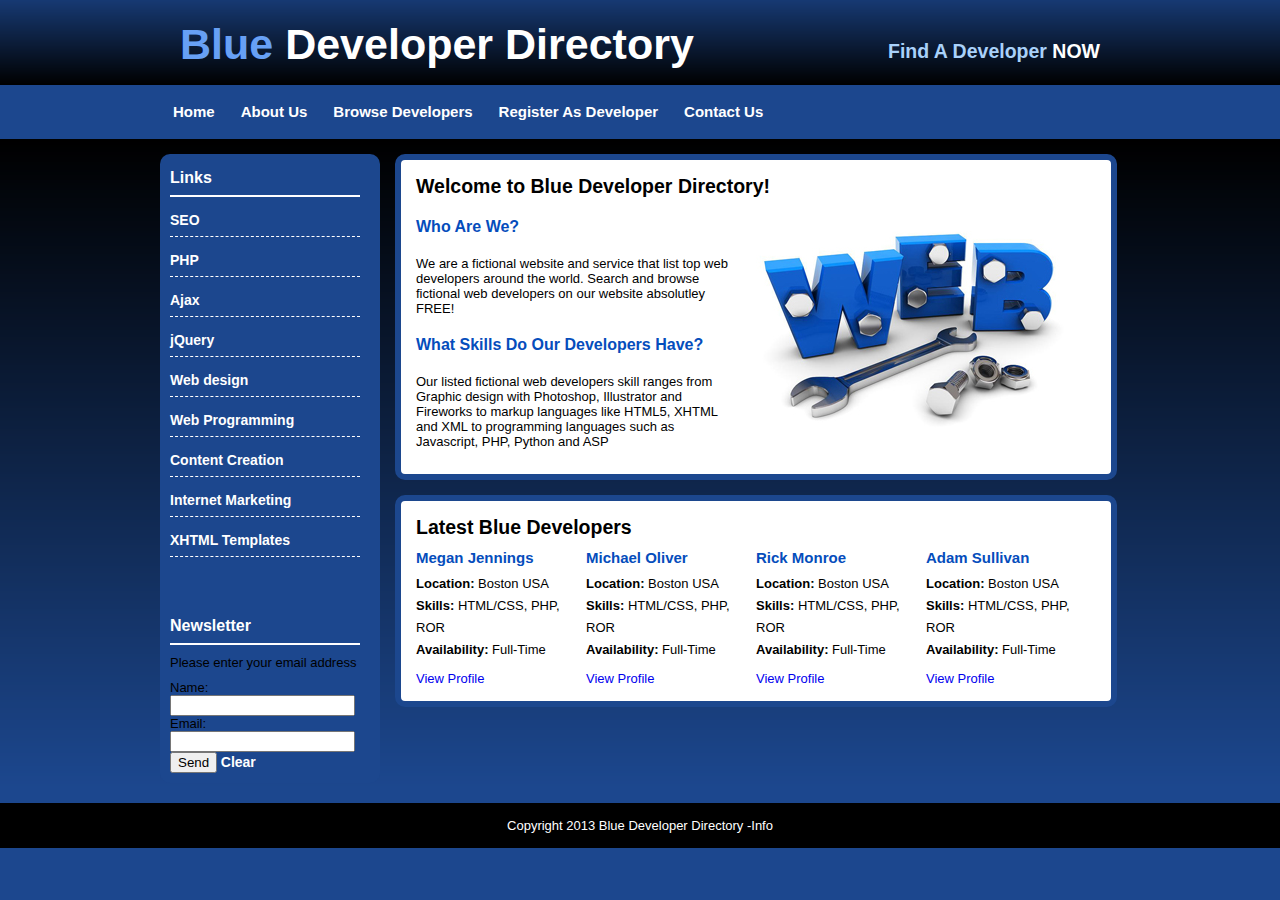
<file: index.html>
<!DOCTYPE html>
<html>
<head>
<link rel="stylesheet" href="style.css" type="text/css">
<title>Blue Developer Directory</title>

<script>
	function initStorage(){
		//setItem = store
		function saveName(){
			var name = document.getElementById('name');
			localStorage.setItem('name',name.value);
			alert(localStorage.getItem("name"));
		}
		
		function saveEmail(){
			var email = document.getElementById('email');
			localStorage.setItem('email',email.value);
			alert(localStorage.getItem("email"));
		}
		
		//Run functions
		saveName();
		saveEmail();
	}
	
	function displayName(){	
		//getItem = retrieve
		if(localStorage.getItem('name') != null){
			document.write('Welcome Back,' + localStorage.getItem('name'));
		}
	}
		
	function showText(){
		if(localStorage.getItem('email') == null){
			document.write('<p>Please enter your email address</p>');
		} else {
			document.write('<p><strong>Subscribed Email:</strong> '+localStorage.getItem('email')+'</p> ');
		}
	}
	
	function clearAll(){
		localStorage.clear();   
		window.location.reload()
	}
	</script>
</head>
<body>
	<div id="container">
		<header>
			<h1><span class="blue-text">Blue</span> Developer Directory</h1>
			<h2>Find A Developer <span class="white-text">NOW</span></h2>
		</header><!--header end-->
		
		<nav id="menu">
			<ul>
				<li class="menuitem"><a href="index.html">Home</a></li>
				<li class="menuitem"><a href="about.html">About Us</a></li>
				<li class="menuitem"><a href="browse.html">Browse Developers</a></li>
				<li class="menuitem"><a href="register.html">Register As Developer</a></li>
				<li class="menuitem"><a href="contact.html">Contact Us</a></li>
			</ul>
			<div id="displayname"> <!--If want run the function , must put the <script>-->
				<script>
					displayName();
				</script>
			</div>
	    </nav> 
		 
		 <nav id="leftmenu">
        <h3>Links</h3>
			<ul>
				<li><a href="browse.html">SEO</a></li>
				<li><a href="browse.html">PHP</a></li>
				<li><a href="browse.html">Ajax</a></li>
				<li><a href="browse.html">jQuery</a></li>
				<li><a href="browse.html">Web design</a></li>
				<li><a href="browse.html">Web Programming</a></li>
				<li><a href="browse.html">Content Creation</a></li>
				<li><a href="browse.html">Internet Marketing</a></li>
				<li><a href="browse.html">XHTML Templates</a></li>
			</ul>
			<br><br>
			<div>
				<br><br>
				<h3>Newsletter</h3>
				<script type="text/javascript">
					showText();
				</script>
				<form id="news" onsubmit="initStorage()">
					Name: <input type="text" id="name" name="name">
					Email: <input type="email" id="email" name="email">
					<input type="submit" value="Send">
					<a href="#" onClick="clearAll()">Clear</a>
				</form>
			</div>
		</nav><!--leftmenu end-->
		
		<section>
			<h2>Welcome to Blue Developer Directory! </h2>
			<img class="float" src="images/web.jpg" alt="web developer directory">
			<h3>Who Are We?</h3>
			<p>We are a fictional website and service that list top web developers around the world. Search and browse fictional web developers on our website absolutley FREE!</p>
			<h3>What Skills Do Our Developers Have?</h3>
			<p>Our listed fictional web developers skill ranges from Graphic design with Photoshop, Illustrator and Fireworks to markup languages like HTML5, XHTML and XML to programming languages such as Javascript, PHP, Python and ASP</p>
		</section>
		
		<section>
			<h2>Latest Blue Developers</h2>
			<div class="developer">
				<h4>Adam Sullivan</h4>
				<ul>
					<li><strong>Location: </strong> Boston USA</li>
					<li><strong>Skills: </strong> HTML/CSS, PHP, ROR</li>
					<li><strong>Availability:</strong> Full-Time
				</ul>
				<a href="#">View Profile</a>
			</div><!--developer end-->
		
		<div class="developer">
			<h4>Rick Monroe</h4>
			<ul>
				<li><strong>Location: </strong> Boston USA</li>
				<li><strong>Skills: </strong> HTML/CSS, PHP, ROR</li>
				<li><strong>Availability:</strong> Full-Time
			</ul>
			<a href="#">View Profile</a>
		</div><!--developer end-->
		
		<div class="developer">
			<h4>Michael Oliver</h4>
			<ul>
				<li><strong>Location: </strong> Boston USA</li>
				<li><strong>Skills: </strong> HTML/CSS, PHP, ROR</li>
				<li><strong>Availability:</strong> Full-Time
			</ul>
			<a href="#">View Profile</a>
	    </div><!--developer end-->
		
		<div class="developer">
			<h4>Megan Jennings</h4>
			<ul>
				<li><strong>Location: </strong> Boston USA</li>
				<li><strong>Skills: </strong> HTML/CSS, PHP, ROR</li>
				<li><strong>Availability:</strong> Full-Time
			</ul>
			<a href="#">View Profile</a>	
		</div><!--developer end-->
		
	</section>
	</div><!--container end-->

	<div style="clear: both;"> <!--style="clear :both; is no more float display.-->
	<footer>
		Copyright 2013 Blue Developer Directory -<a style="color: white;" href="info.html">Info</a>
	</footer>
	</div>
</body>
</html>
</file>
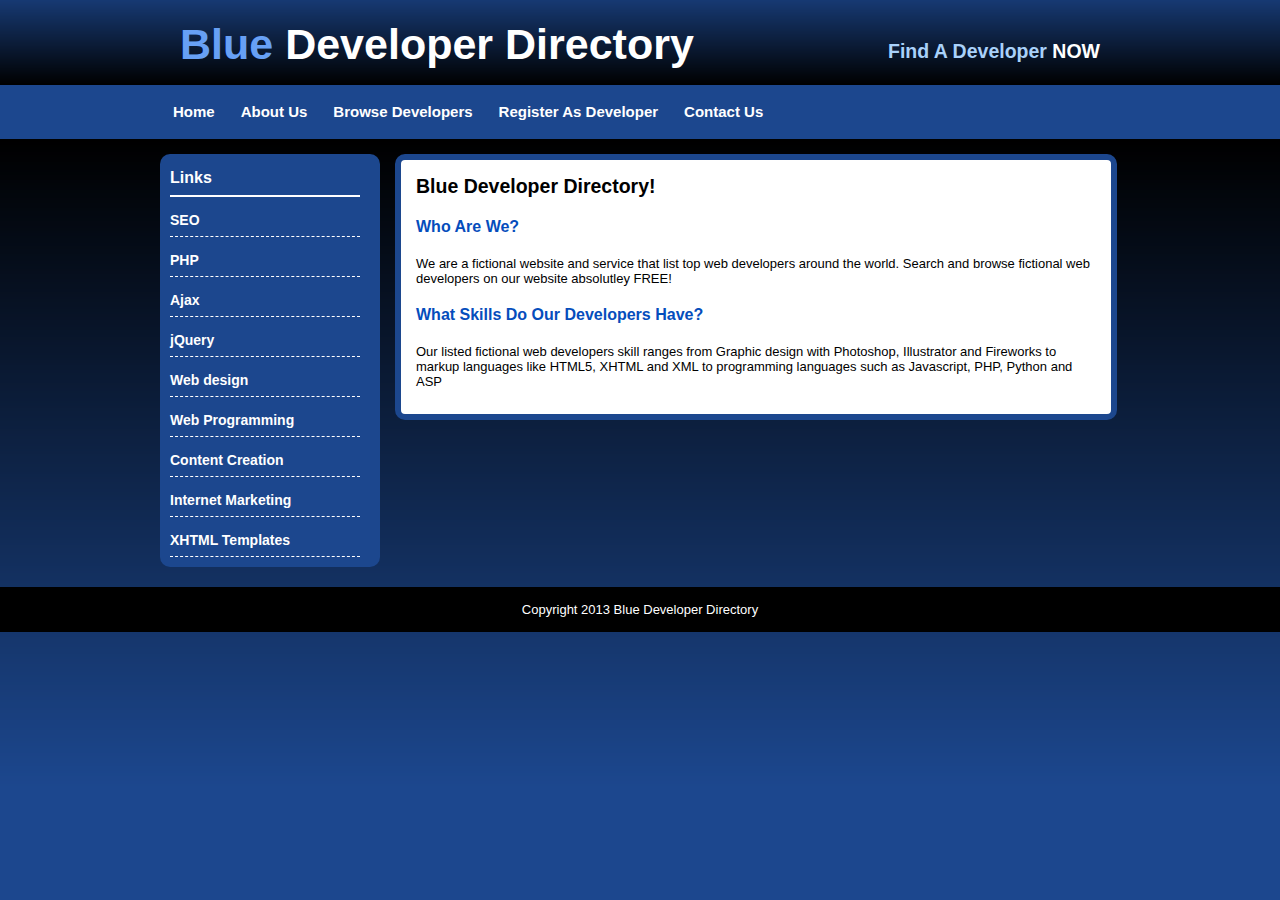
<file: about.html>
<!DOCTYPE html>
<html>
<head>
<link rel="stylesheet" href="style.css" type="text/css">
<title>Blue Developer Directory</title>
</head>
<body>
	<div id="container">
		<header>
			<h1><span class="blue-text">Blue</span> Developer Directory</h1>
			<h2>Find A Developer <span class="white-text">NOW</span></h2>
		</header><!--header end-->
		
		<nav id="menu">
			<ul>
				<li class="menuitem"><a href="index.html">Home</a></li>
				<li class="menuitem"><a href="about.html">About Us</a></li>
				<li class="menuitem"><a href="browse.html">Browse Developers</a></li>
				<li class="menuitem"><a href="register.html">Register As Developer</a></li>
				<li class="menuitem"><a href="contact.html">Contact Us</a></li>
			</ul>
	    </nav> 
		 
		 <nav id="leftmenu">
        <h3>Links</h3>
			<ul>
				<li><a href="browse.html">SEO</a></li>
				<li><a href="browse.html">PHP</a></li>
				<li><a href="browse.html">Ajax</a></li>
				<li><a href="browse.html">jQuery</a></li>
				<li><a href="browse.html">Web design</a></li>
				<li><a href="browse.html">Web Programming</a></li>
				<li><a href="browse.html">Content Creation</a></li>
				<li><a href="browse.html">Internet Marketing</a></li>
				<li><a href="browse.html">XHTML Templates</a></li>
			</ul>
		</nav><!--leftmenu end-->
		
		<section>
		<h2>Blue Developer Directory! </h2>
<h3>Who Are We?</h3>
<p>We are a fictional website and service that list top web developers around the world. Search and browse fictional web developers on our website absolutley FREE!</p>
<h3>What Skills Do Our Developers Have?</h3>
<p>Our listed fictional web developers skill ranges from Graphic design with Photoshop, Illustrator and Fireworks to markup languages like HTML5, XHTML and XML to programming languages such as Javascript, PHP, Python and ASP</p>
        </section>
	
</div><!--container end-->

<div style="clear: both;">
	<footer>
		Copyright 2013 Blue Developer Directory
	</footer>
	</div>
</body>
</html>
</file>
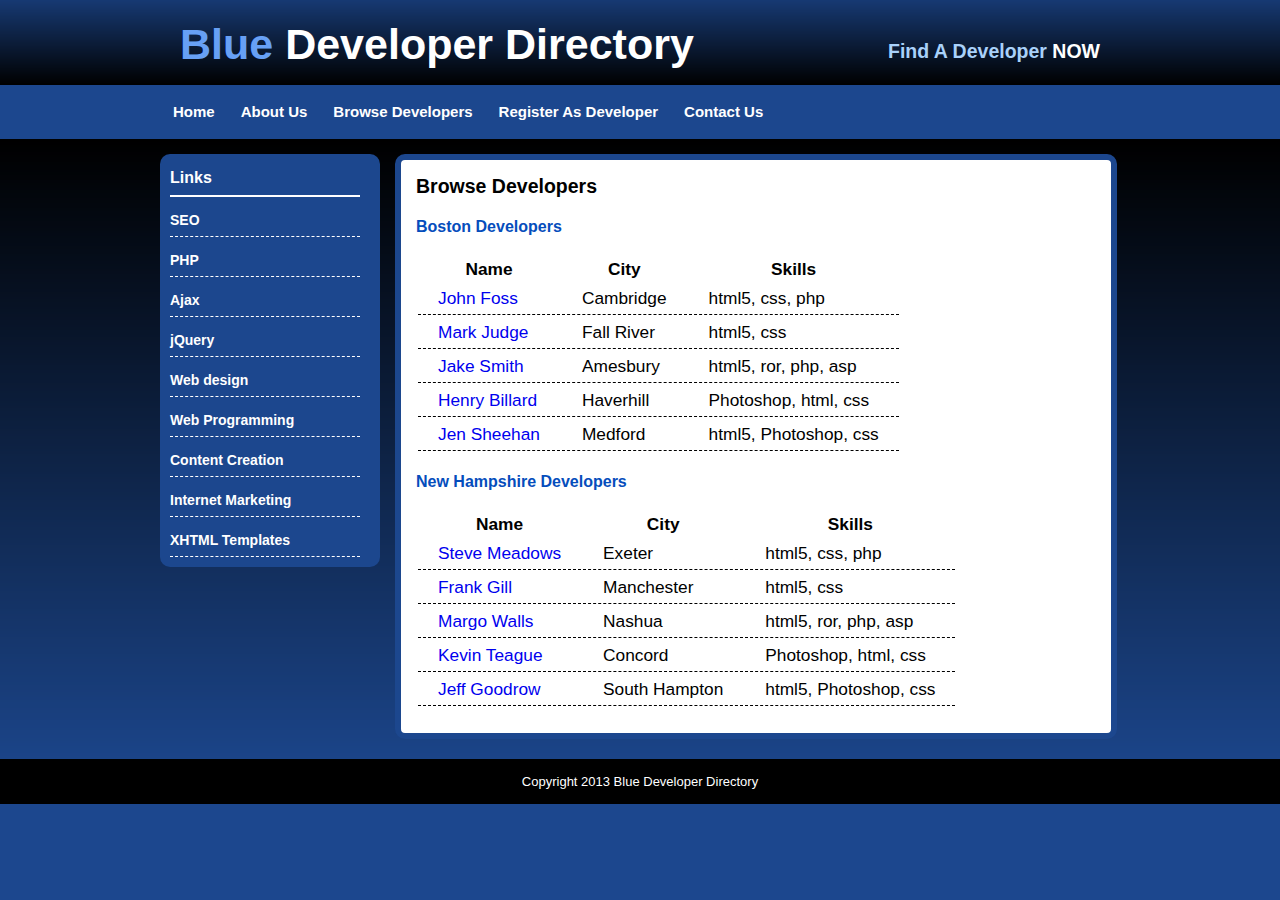
<file: browse.html>
<!DOCTYPE html>
<html>
<head>
<link rel="stylesheet" href="style.css" type="text/css">
<title>Blue Developer Directory</title>
</head>
<body>
	<div id="container">
		<header>
			<h1><span class="blue-text">Blue</span> Developer Directory</h1>
			<h2>Find A Developer <span class="white-text">NOW</span></h2>
		</header><!--header end-->
		
		<nav id="menu">
			<ul>
				<li class="menuitem"><a href="index.html">Home</a></li>
				<li class="menuitem"><a href="about.html">About Us</a></li>
				<li class="menuitem"><a href="browse.html">Browse Developers</a></li>
				<li class="menuitem"><a href="register.html">Register As Developer</a></li>
				<li class="menuitem"><a href="contact.html">Contact Us</a></li>
			</ul>
	    </nav> 
		 
		 <nav id="leftmenu">
        <h3>Links</h3>
			<ul>
				<li><a href="browse.html">SEO</a></li>
				<li><a href="browse.html">PHP</a></li>
				<li><a href="browse.html">Ajax</a></li>
				<li><a href="browse.html">jQuery</a></li>
				<li><a href="browse.html">Web design</a></li>
				<li><a href="browse.html">Web Programming</a></li>
				<li><a href="browse.html">Content Creation</a></li>
				<li><a href="browse.html">Internet Marketing</a></li>
				<li><a href="browse.html">XHTML Templates</a></li>
			</ul>
		</nav><!--leftmenu end-->
		
		<section>
		<h2>Browse Developers</h2>
		<h3 class="blue-background">Boston Developers</h3>
<table class="dev-table">
		<thead>
			<tr>
			<th>Name</th>
			<th>City</th>
			<th>Skills</th>
			</tr>
		</thead>
		<tbody>
		<tr>
			<td><a href="profile.html">John Foss</a></td>
			<td>Cambridge</td>
			<td>html5, css, php</td>
		</tr>
		<tr>
			<td><a href="profile.html">Mark Judge</a></td>
			<td>Fall River</td>
			<td>html5, css</td>
		</tr>
		<tr>
			<td><a href="profile.html">Jake Smith</a></td>
			<td>Amesbury</td>
			<td>html5, ror, php, asp</td>
		</tr>
		<tr>
			<td><a href="profile.html">Henry Billard</a></td>
			<td>Haverhill</td>
			<td>Photoshop, html, css</td>
		</tr>
		<tr>
			<td><a href="profile.html">Jen Sheehan</a></td>
			<td>Medford</td>
			<td>html5, Photoshop, css</td>
		</tr>
		</tbody>
	</table>
	
	<h3 class="blue-background">New Hampshire Developers</h3>
	<table class="dev-table">
		<thead>
			<tr>
				<th>Name</th>
				<th>City</th>
				<th>Skills</th>
			</tr>
		</thead>
		<tbody>
			<tr>
				<td><a href="profile.html">Steve Meadows</a></td>
				<td>Exeter</td>
				<td>html5, css, php</td>
			</tr>
			<tr>
				<td><a href="profile.html">Frank Gill</a></td>
				<td>Manchester</td>
				<td>html5, css</td>
			</tr>
			<tr>
				<td><a href="profile.html">Margo Walls</a></td>
				<td>Nashua</td>
				<td>html5, ror, php, asp</td>
			</tr>
			<tr>
				<td><a href="profile.html">Kevin Teague</a></td>
				<td>Concord</td>
				<td>Photoshop, html, css</td>
			</tr>
			<tr>
				<td><a href="profile.html">Jeff Goodrow</a></td>
				<td>South Hampton</td>
				<td>html5, Photoshop, css</td>
			</tr>
		</tbody>
	</table>
    </section>
	
</div><!--container end-->

<div style="clear: both;">
	<footer>
		Copyright 2013 Blue Developer Directory
	</footer>
	</div>
</body>
</html>
</file>
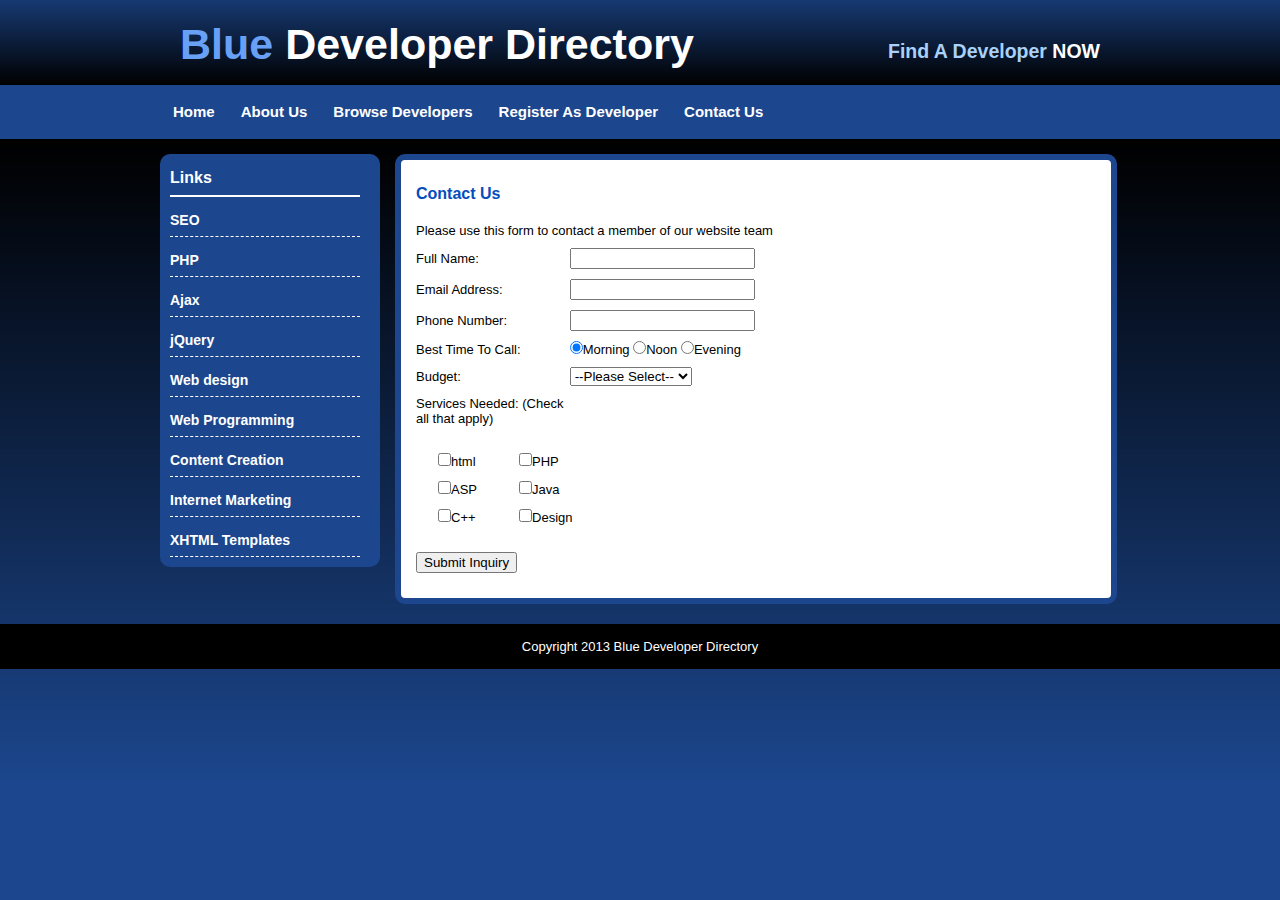
<file: contact.html>
<!DOCTYPE html>
<html>
<head>
<link rel="stylesheet" href="style.css" type="text/css">
<title>Blue Developer Directory</title>
</head>
<body>
	<div id="container">
		<header>
			<h1><span class="blue-text">Blue</span> Developer Directory</h1>
			<h2>Find A Developer <span class="white-text">NOW</span></h2>
		</header><!--header end-->
		
		<nav id="menu">
			<ul>
				<li class="menuitem"><a href="index.html">Home</a></li>
				<li class="menuitem"><a href="about.html">About Us</a></li>
				<li class="menuitem"><a href="browse.html">Browse Developers</a></li>
				<li class="menuitem"><a href="register.html">Register As Developer</a></li>
				<li class="menuitem"><a href="contact.html">Contact Us</a></li>
			</ul>
	    </nav> 
		 
		 <nav id="leftmenu">
        <h3>Links</h3>
			<ul>
				<li><a href="browse.html">SEO</a></li>
				<li><a href="browse.html">PHP</a></li>
				<li><a href="browse.html">Ajax</a></li>
				<li><a href="browse.html">jQuery</a></li>
				<li><a href="browse.html">Web design</a></li>
				<li><a href="browse.html">Web Programming</a></li>
				<li><a href="browse.html">Content Creation</a></li>
				<li><a href="browse.html">Internet Marketing</a></li>
				<li><a href="browse.html">XHTML Templates</a></li>
			</ul>
		</nav><!--leftmenu end-->
		
		<section>
			<h3>Contact Us</h3>
			<p>Please use this form to contact a member of our website team</p>
			<form method="post" action="somescript.php">
				<p>
					<label for="name">Full Name:</label>
					<input type="text" name="name">
				</p>
				<p>
					<label for="email">Email Address: </label>
					<input type="text" name="email">
				</p>
				<p>
					<label for="phone">Phone Number: </label>
					<input type="text" name="phone">
				</p>
				<p>
					<label for="call">Best Time To Call: </label>
					<input type="radio" name="time" value="morning" checked>Morning
					<input type="radio" name="time" value="noon">Noon
					<input type="radio" name="time" value="evening">Evening
				</p>
				<p>
					<label for="budget">Budget: </label>
					<select type="list" name="budget">
						<option>--Please Select--</option>
						<option value="100-500">$100 - $500</option>
						<option value="500-1000">$500 - $1000</option>
						<option value="1000-2000">$1000 - $2000</option>
						<option value="2000+">$2000+</option>
						<option value="not sure">Not Sure</option>
					</select>
				</p>
				<p>
					<label for="call">Services Needed: (Check all that apply) </label>
					<table>
						<tr>
							<td><input type="checkbox" name="services" value="html">html</td>
							<td><input type="checkbox" name="services" value="php">PHP</td>
						</tr>
						<tr>
							<td><input type="checkbox" name="services" value="asp">ASP</td>
							<td><input type="checkbox" name="services" value="java">Java</td>
						</tr>
						<tr>
							<td><input type="checkbox" name="services" value="c">C++</td>
							<td><input type="checkbox" name="services" value="design">Design</td>
						</tr>
					</table>
				</p>
				<p>
					<input type="submit" value="Submit Inquiry">
				</p>
			</form>
		</section>
	
</div><!--container end-->

<div style="clear: both;">
	<footer>
		Copyright 2013 Blue Developer Directory
	</footer>
	</div>
</body>
</html>
</file>
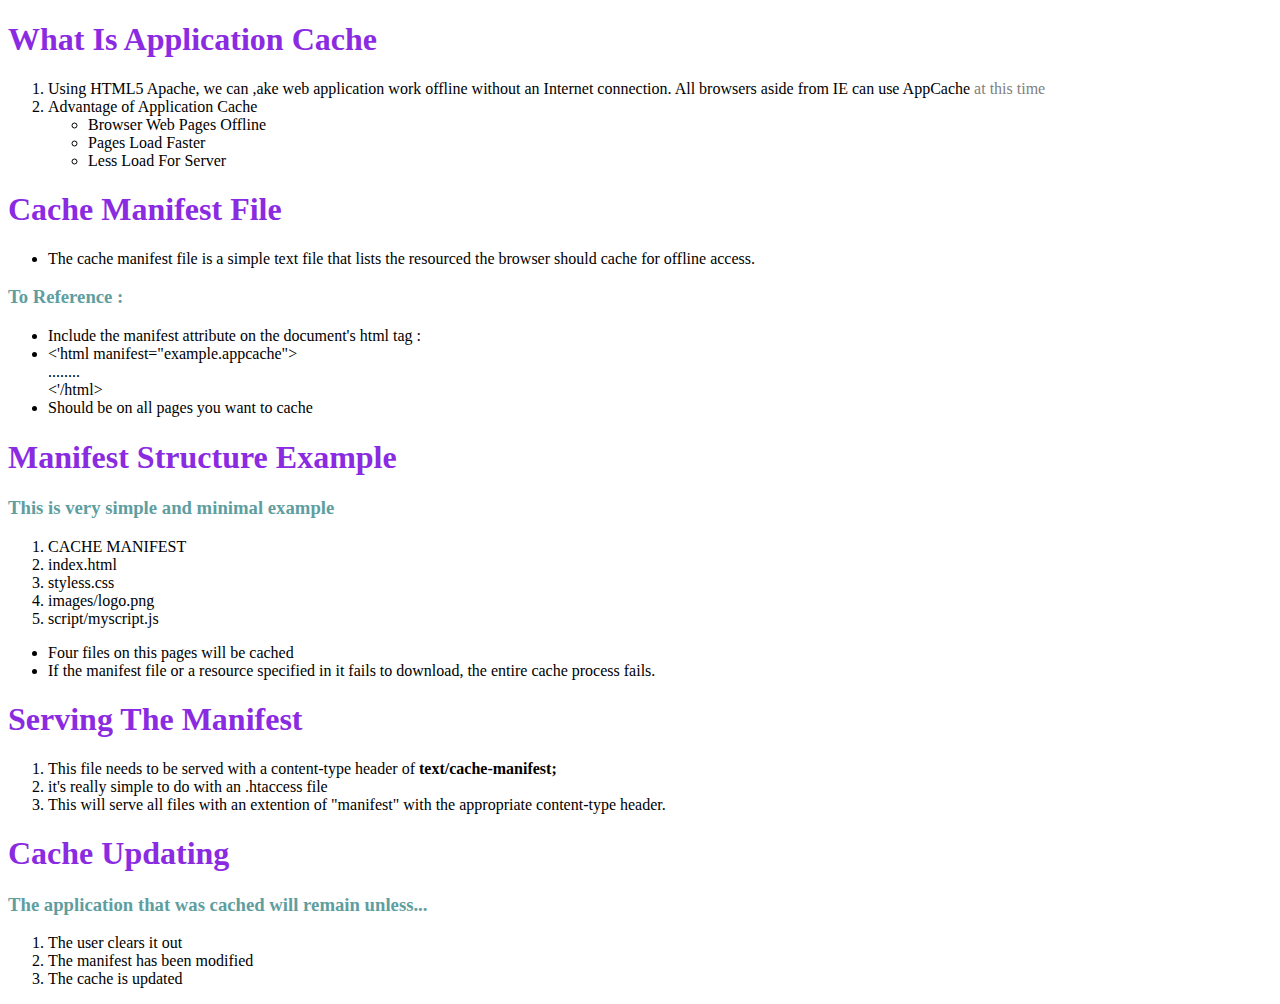
<file: explanation.html>
<!DOCTYPE html>
<html lang="en">
<head>
    <meta charset="UTF-8">
    <meta name="viewport" content="width=device-width, initial-scale=1.0">
    <title>Application Cache Explanation</title>

    <style>
        h1{
            color: blueviolet;
            font-size: xx-large;
        }
    
        h3{
            color: cadetblue;
        }
    
        b{
            font-weight: bold;
        }
    </style>
</head>
<body>
    <h1>What Is Application Cache</h1>

    <ol>
        <li>Using HTML5 Apache, we can ,ake web application work offline without an Internet connection. All browsers aside from IE can use AppCache <span style="color: gray;">at this time</span></li>
        <li>Advantage of Application Cache</li>
        <ul>
            <li>Browser Web Pages Offline</li>
            <li>Pages Load Faster</li>
            <li>Less Load For Server</li>
        </ul>
    </ol>

    <h1>Cache Manifest File</h1>
    <ul>
        <li>The cache manifest file is a simple text file that lists the resourced the browser should cache for offline access.</li>
    </ul>

    <h3>To Reference :</h3>
    <ul>
        <li>Include the manifest attribute on the document's html tag :</li>
        <li><'html manifest="example.appcache"><br>
        ........<br>
        <'/html></li>
        <li>Should be on all pages you want to cache</li>
    </ul>

    <h1>Manifest Structure Example</h1>
    <h3>This is very simple and minimal example</h3>
    <ol>
        <li>CACHE MANIFEST</li>
        <li>index.html</li>
        <li>styless.css</li>
        <li>images/logo.png</li>
        <li>script/myscript.js</li>
    </ol>

    <ul>
        <li>Four files on this pages will be cached</li>
        <li>If the manifest file or a resource specified in it fails to download, the entire cache process fails.</li>
    </ul>

    <h1>Serving The Manifest</h1>
    <ol>
        <li>This file needs to be served with a content-type header of <span style="font-weight: bold;">text/cache-manifest;</span></li>
        <li>it's really simple to do with an .htaccess file</li>
        <li>This will serve all files with an extention of "manifest" with the appropriate content-type header.</li>
    </ol>

    <h1>Cache Updating</h1>
    <h3>The application that was cached will remain unless...</h3>
    <ol>
        <li>The user clears it out</li>
        <li>The manifest has been modified</li>
        <li>The cache is updated</li>
    </ol>

</body>
</html>
</file>
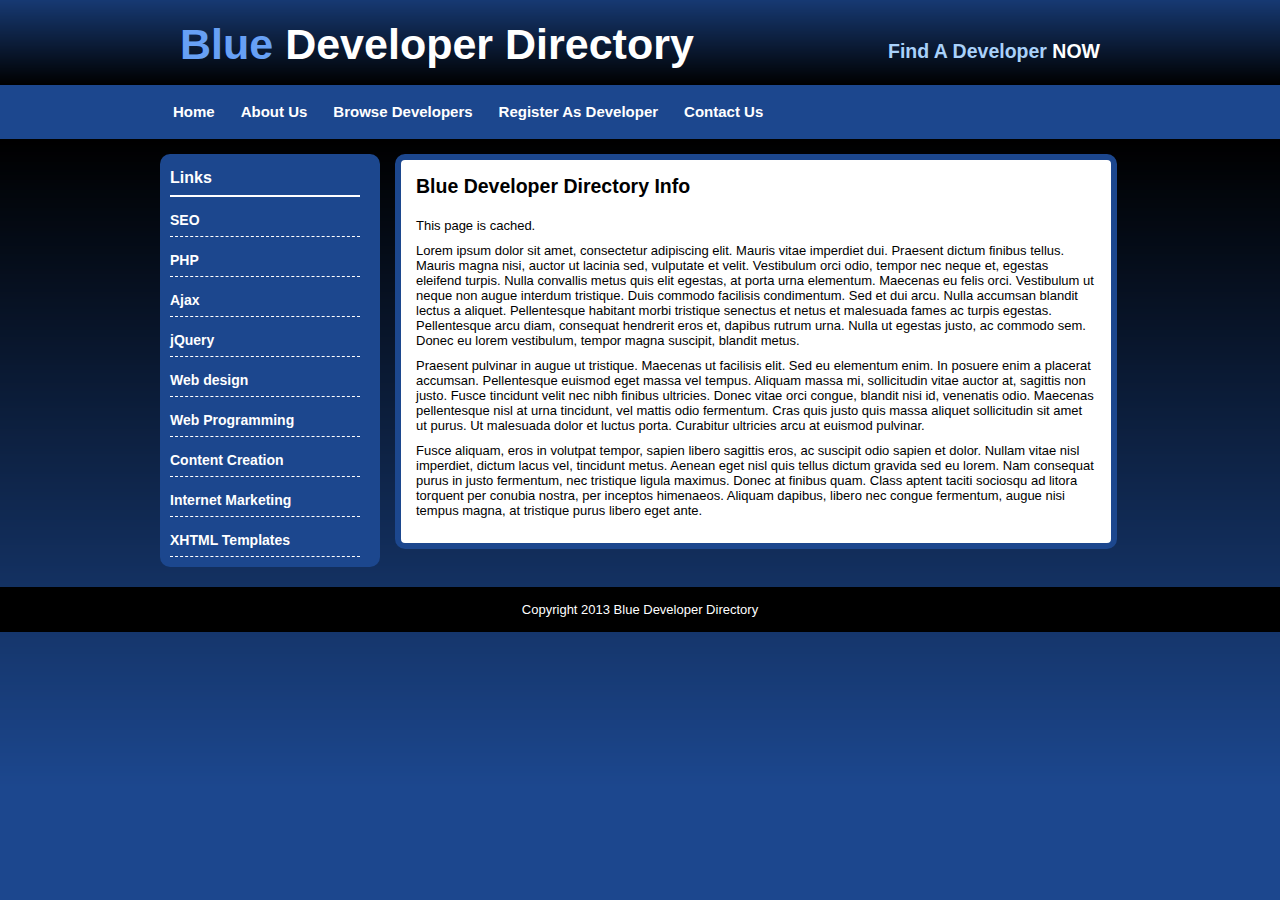
<file: info.html>
<!DOCTYPE html>
<html>
  <head>
    <link rel="stylesheet" href="style.css" type="text/css" />
    <title>Blue Developer Directory</title>
  </head>
  <body>
    <div id="container">
      <header>
        <h1><span class="blue-text">Blue</span> Developer Directory</h1>
        <h2>Find A Developer <span class="white-text">NOW</span></h2>
      </header>
      <!--header end-->

      <nav id="menu">
        <ul>
          <li class="menuitem"><a href="index.html">Home</a></li>
          <li class="menuitem"><a href="about.html">About Us</a></li>
          <li class="menuitem"><a href="browse.html">Browse Developers</a></li>
          <li class="menuitem">
            <a href="register.html">Register As Developer</a>
          </li>
          <li class="menuitem"><a href="contact.html">Contact Us</a></li>
        </ul>
      </nav>

      <nav id="leftmenu">
        <h3>Links</h3>
        <ul>
          <li><a href="browse.html">SEO</a></li>
          <li><a href="browse.html">PHP</a></li>
          <li><a href="browse.html">Ajax</a></li>
          <li><a href="browse.html">jQuery</a></li>
          <li><a href="browse.html">Web design</a></li>
          <li><a href="browse.html">Web Programming</a></li>
          <li><a href="browse.html">Content Creation</a></li>
          <li><a href="browse.html">Internet Marketing</a></li>
          <li><a href="browse.html">XHTML Templates</a></li>
        </ul>
      </nav>
      <!--leftmenu end-->

      <section>
        <h2>Blue Developer Directory Info</h2>
        <p>This page is cached.</p>
        <p>
        Lorem ipsum dolor sit amet, consectetur adipiscing elit. Mauris vitae imperdiet dui. Praesent dictum finibus tellus. Mauris magna nisi, auctor ut lacinia sed, vulputate et velit. Vestibulum orci odio, tempor nec neque et, egestas eleifend turpis. Nulla convallis metus quis elit egestas, at porta urna elementum. Maecenas eu felis orci. Vestibulum ut neque non augue interdum tristique. Duis commodo facilisis condimentum. Sed et dui arcu. Nulla accumsan blandit lectus a aliquet. Pellentesque habitant morbi tristique senectus et netus et malesuada fames ac turpis egestas. Pellentesque arcu diam, consequat hendrerit eros et, dapibus rutrum urna. Nulla ut egestas justo, ac commodo sem. Donec eu lorem vestibulum, tempor magna suscipit, blandit metus.
        </p>
        <p>
        Praesent pulvinar in augue ut tristique. Maecenas ut facilisis elit. Sed eu elementum enim. In posuere enim a placerat accumsan. Pellentesque euismod eget massa vel tempus. Aliquam massa mi, sollicitudin vitae auctor at, sagittis non justo. Fusce tincidunt velit nec nibh finibus ultricies. Donec vitae orci congue, blandit nisi id, venenatis odio. Maecenas pellentesque nisl at urna tincidunt, vel mattis odio fermentum. Cras quis justo quis massa aliquet sollicitudin sit amet ut purus. Ut malesuada dolor et luctus porta. Curabitur ultricies arcu at euismod pulvinar.
        </p>
        <p>
        Fusce aliquam, eros in volutpat tempor, sapien libero sagittis eros, ac suscipit odio sapien et dolor. Nullam vitae nisl imperdiet, dictum lacus vel, tincidunt metus. Aenean eget nisl quis tellus dictum gravida sed eu lorem. Nam consequat purus in justo fermentum, nec tristique ligula maximus. Donec at finibus quam. Class aptent taciti sociosqu ad litora torquent per conubia nostra, per inceptos himenaeos. Aliquam dapibus, libero nec congue fermentum, augue nisi tempus magna, at tristique purus libero eget ante.
        </p>
    </section>
    </div>
    <!--container end-->

    <div style="clear: both;">
      <footer>
        Copyright 2013 Blue Developer Directory
      </footer>
    </div>
  </body>
</html>
</file>
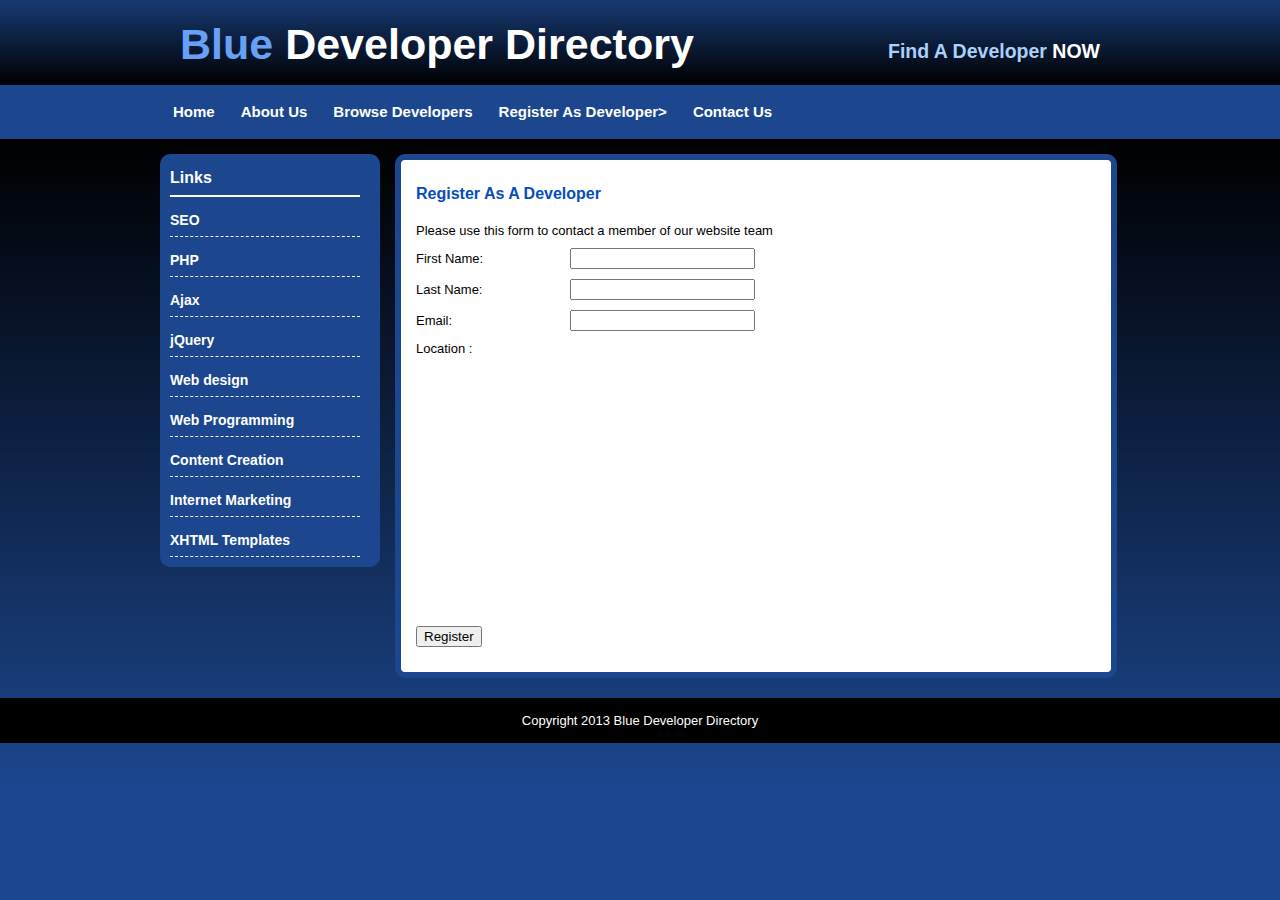
<file: register.html>
<!DOCTYPE html>
<html>
<head>
<link rel="stylesheet" href="style.css" type="text/css">
<title>Blue Developer Directory</title>

<style>
    #map{
        width:400px;
        height:250px;
        float:left;
    }
</style>
<!--Must put this , so that the google map can use-->
<script src="http://maps.google.com/maps/api/js?sensor=false"></script>

</head>
<body>
	<div id="container">
		<header>
			<h1><span class="blue-text">Blue</span> Developer Directory</h1>
			<h2>Find A Developer <span class="white-text">NOW</span></h2>
		</header><!--header end-->
		
		<nav id="menu">
			<ul>
				<li class="menuitem"><a href="index.html">Home</a></li>
				<li class="menuitem"><a href="about.html">About Us</a></li>
				<li class="menuitem"><a href="browse.html">Browse Developers</a></li>
				<li class="menuitem"><a href="register.html">Register As Developer></a></li>
				<li class="menuitem"><a href="contact.html">Contact Us</a></li>
			</ul>
	    </nav> 
		 
		 <nav id="leftmenu">
        <h3>Links</h3>
			<ul>
				<li><a href="browse.html">SEO</a></li>
				<li><a href="browse.html">PHP</a></li>
				<li><a href="browse.html">Ajax</a></li>
				<li><a href="browse.html">jQuery</a></li>
				<li><a href="browse.html">Web design</a></li>
				<li><a href="browse.html">Web Programming</a></li>
				<li><a href="browse.html">Content Creation</a></li>
				<li><a href="browse.html">Internet Marketing</a></li>
				<li><a href="browse.html">XHTML Templates</a></li>
			</ul>
		</nav><!--leftmenu end-->
		
		<section>
			<h3>Register As A Developer</h3>
			<p>Please use this form to contact a member of our website team</p>
			<form method="post" action="somescript.php">
				<p>
					<label for="first_name">First Name:</label>
					<input type="text" name="first_name">
                </p>
                
                <p>
					<label for="last_name">Last Name:</label>
					<input type="text" name="last_name">
                </p>
                
                <p>
					<label for="email">Email:</label>
					<input type="text" name="email">
                </p>

                <p>
                    <label for="location">Location :</label>
                    <div id="map"></div>
                </p>

                <div style="clear: both;"></div>
                
                <p>
                    <input type="submit" value="Register">
                </p>
				
            </form>
            
            <script>
                if (navigator.geolocation) {
                    var timeoutVal = 10 * 1000 * 1000;
                    navigator.geolocation.getCurrentPosition(
                        displayPosition, 
                        displayError,
                        { enableHighAccuracy: true, timeout: timeoutVal, maximumAge: 0 }
                    );
                }
                else {
                    alert("Geolocation is not supported by this browser");
                }
                function displayPosition(position) {
                    var pos = new google.maps.LatLng(position.coords.latitude, position.coords.longitude);
                    var options = {
                        zoom: 10,
                        center: pos,
                        mapTypeId: google.maps.MapTypeId.ROADMAP
                    };
                    var map = new google.maps.Map(document.getElementById("map"), options);
                    var marker = new google.maps.Marker({
                        position: pos,
                        map: map,
                        title: "User location"
                    });
                    var contentString = "<b>Timestamp:</b> " + parseTimestamp(position.timestamp) + "<br/><b>User location:</b> lat " + position.coords.latitude + ", long " + position.coords.longitude + ", accuracy " + position.coords.accuracy;
                    var infowindow = new google.maps.InfoWindow({
                        content: contentString
                    });
                    google.maps.event.addListener(marker, 'click', function() {
                        infowindow.open(map,marker);
                    });
                }
                function displayError(error) {
                    var errors = { 
                        1: 'Permission denied',
                        2: 'Position unavailable',
                        3: 'Request timeout'
                    };
                    alert("Error: " + errors[error.code]);
                }
                function parseTimestamp(timestamp) {
                    var d = new Date(timestamp);
                    var day = d.getDate();
                    var month = d.getMonth() + 1;
                    var year = d.getFullYear();
                    var hour = d.getHours();
                    var mins = d.getMinutes();
                    var secs = d.getSeconds();
                    var msec = d.getMilliseconds();
                    return day + "." + month + "." + year + " " + hour + ":" + mins + ":" + secs + "," + msec;
                }
            </script>
		</section>
	
</div><!--container end-->

<div style="clear: both;">
	<footer>
		Copyright 2013 Blue Developer Directory
	</footer>
	</div>
</body>
</html>
</file>
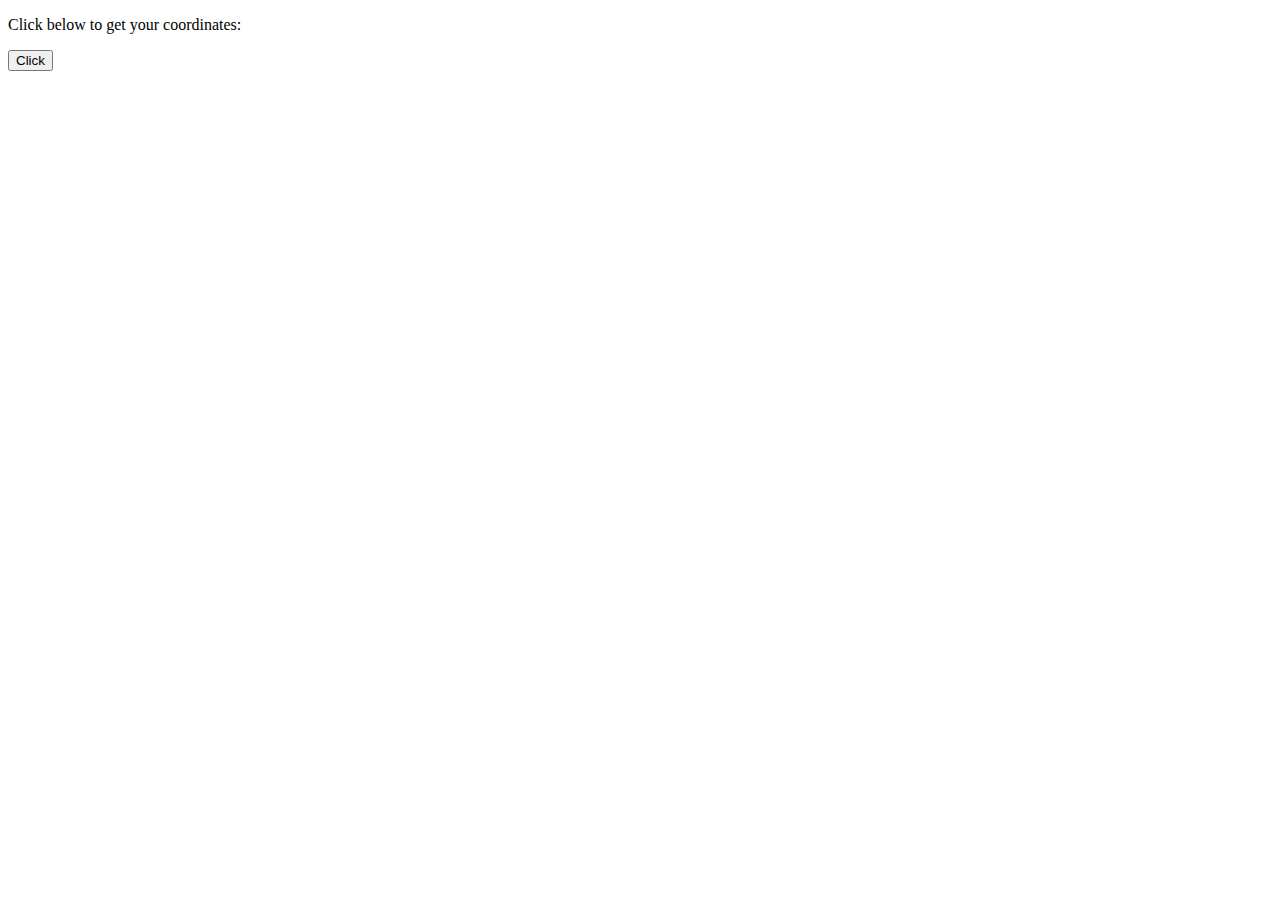
<file: simple.html>
<!DOCTYPE html>
<html>
<body>
<p>Click below to get your coordinates:</p>
<button onclick="showLocation()">Click</button>
<script>
var x=document.getElementById("demo");
function showLocation(){
	if (navigator.geolocation){// this is the gormat using geolocation
    //navigator is the browser of the object.
		navigator.geolocation.getCurrentPosition(showPosition);
	} else{x.innerHTML="Geolocation is not supported by this browser.";}
 }
function showPosition(position){
  alert("Latitude: " + position.coords.latitude +
  "  Longitude: " + position.coords.longitude)
  }
</script>
</body>
</html>
</file>
<file: style.css>
*{
	margin: 0 auto 0 auto;
	text-align:left;
}

body{
	margin:0;
	padding:0;
	text-align:left;
	font-size:13px;
	font-family:arial,helvetica, sens-serif;
	color:#000000;
	background-color:#1c478e;
	background-image:url(../images/background.png);
	background-repeat:repeat-x;
}

a{
	text-decoration:none;
}

table,tr,td,th{
	margin:0;
}

table{
	padding:10px 0;
}

th{
	text-align:center;
}

td{
	padding:5px 20px;
}

h2{
	padding-bottom:10px;
}

h3{
	font-size:16px;
	font-weight:bold;
	padding:10px 0;
	color:#054dbc;
}

h4{
	font-size:15px;
	font-weight:bold;
	padding-bottom:7px;
	color:#054dbc;
}

p{
	margin:10px 0;
}

label{
	display:inline-block;
	width:150px;
}

/* Main styles */
#container{
	width:960px;
	overflow:auto;
}

header{
	width:960px;
	height:85px;
}

header h1{
	float:left;
	color:#ffffff;
	font-size:43px;
	padding:20px 0 0 20px;
}

header h2{
	float:right;
	color:#A9D1FA;
	padding:40px 20px 0 0;
}

header h1 span.blue-text{
	color:#67A0F5;
}

header h2 span.white-text{
	color:#ffffff;
}

aside{
	color:#fff;
}
aside input[type="text"],aside input[type="email"]{  /*Can specifies the type and name*/
	color:#000;
	margin-bottom:20px;
}

#displayname{
	float:right;
	color:#fff;
	font-weight:bold;
	font-size:16px;
}

nav#menu{
	display:block;
	float:left;
	clear:both;
	width:960px;
	height:54px;
}

nav#menu ul{
	list-style:none;
	padding:0;
	padding-top:18px;
	margin-left:auto;
	width:960px;
}

nav#menu li{
	list-style:none;
	padding:0;
	display;inline;
}

nav#menu li a,#menu li a:visited{
	float:left;
	color:#ffffff;
	text-decoration:none;
	text-align:center;
	font-size:15px;
	font-weight:bold;
	padding:0 13px 0 13px;
}

nav#leftmenu{
	margin-top:15px;
	width:190px;
	float:left;
	background:#1C478E;
	border-radius:10px;
	padding: 15px 20px 10px 10px;
}

nav#leftmenu ul{
	list-style:none;
	padding:0;
}

nav#leftmenu  li{
	list-style:none;
	padding:15px 0 8px 0;
	border-bottom:1px dashed #fff;
}

nav#leftmenu a,nav#leftmenu a:visited{
	color:#ffffff;
	text-decoration:none;
	font-weight:bold;
	font-size:14px;
}

nav#leftmenu h3{
	color:#ffffff;
	padding:0;
	padding-bottom:8px;
	border-bottom:#fff solid 2px;
	font-size:16px;
}

section{
	display:block;
	width:680px;
	margin-top:15px;
	float:left;
	background:#ffffff;
	border-radius:10px;
	border:6px solid #1C478E;
	padding:15px;
	margin-left:15px;
}

.float{
	float:right;
	margin:15px;
}

.developer{
	width:170px;
	float:right;
}

.developer ul{
	margin-bottom:10px;
	list-style:none;
	padding:0;
}

.developer li{
	list-style:none;
	line-height:1.7em;
}

table.dev-table,table.dev-table tr,table.dev-table td,table.dev-table th{
	font-size:110%;
}
dev-table tr,table.dev-table td{
	border-bottom: 1px dashed #000000;
}

footer{
	width:100%;
	background:#000;
	color:#fff;
	height:30px;
	text-align:center;
	margin-top:20px;
	padding-top:15px;
}
</file>
